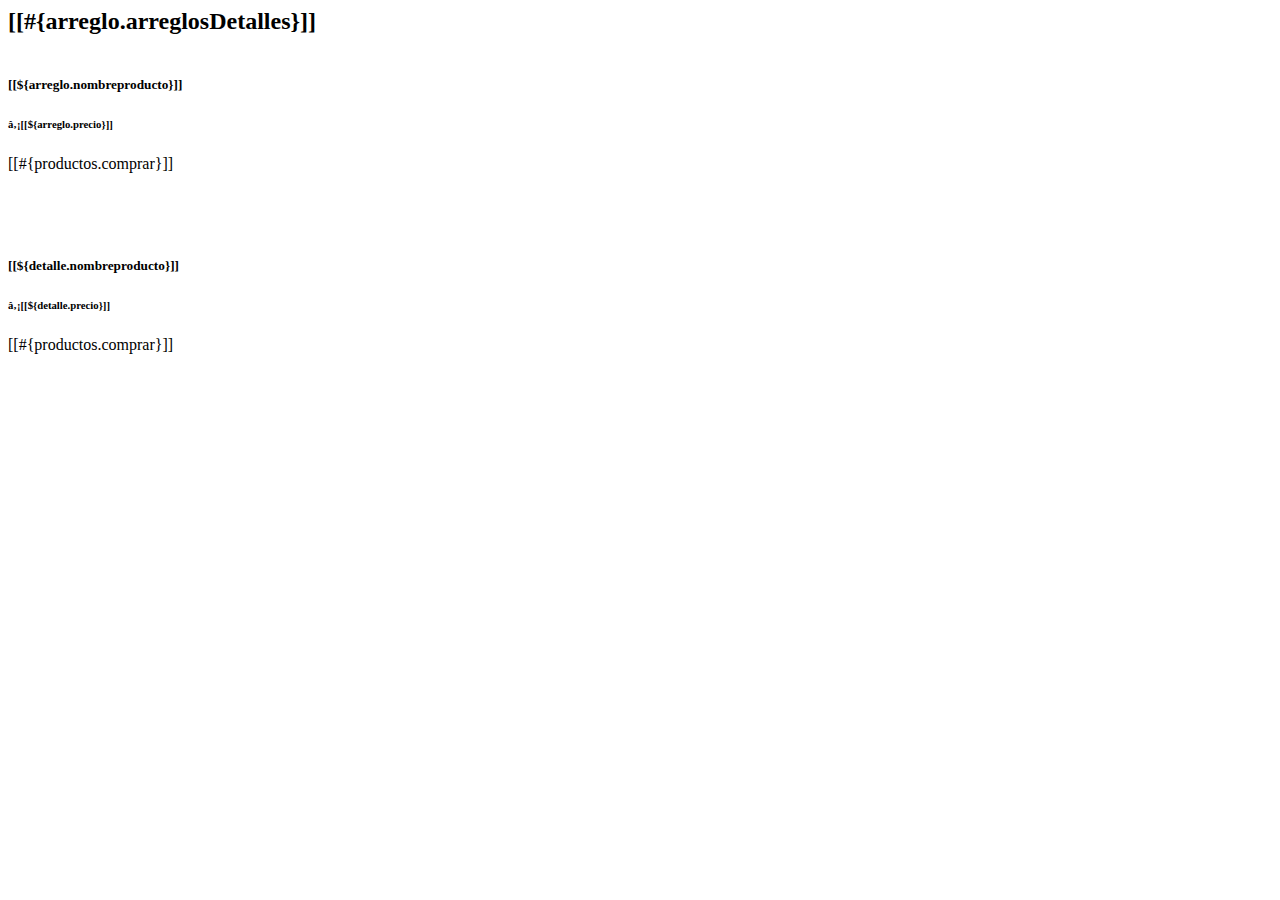
<file: src/main/resources/templates/arreglos/catalogo.html>
<html xmlns:th="http://www.thymeleaf.org">
    <head th:replace="~{layout/plantilla :: head}">
        <title>Inicio || MadelineGarden</title>
        <link rel="shortcut icon" href="img/4086239380f418bfdadf7fd6ee566361.png">
        <link rel="stylesheet" href="https://cdnjs.cloudflare.com/ajax/libs/font-awesome/6.2.1/css/all.min.css"
              <meta charset="UTF-8"/>
    </head>
    <body class="pt-5" >
        <!-- Header -->
        <header th:replace="~{layout/plantilla :: header}"></header>
        <!-- Hero -->

        <h2 class="p-5 text-center">[[#{arreglo.arreglosDetalles}]]</h2>
        
        <!-- Card -->
        <div class="container p-2">
            <div class="container">            
                <div class="row row-cols-4 justify-content-evenly" style="margin-bottom: 5%;">               
                    <div class="card m-1" th:each="arreglo : ${arreglos}">                    
                        <div class="card-body p-2">
                            <div class="p-2">
                                <img th:src="${arreglo.imagen}" width="70px"/>                        
                                <h5 class="card-title">[[${arreglo.nombreproducto}]]</h5>                        
                                <h6 class="card-subtitle mb-2 text-muted text-end">₡[[${arreglo.precio}]]</h6>                        
                                <a class="card-link text-decoration-none" th:href="@{/carrito/agregar/} + ${arreglo.idarreglo}">[[#{productos.comprar}]]</a>
                            </div>            
                        </div>                
                    </div>            
                </div>        
            </div>
        </div>
        <!-- Card -->
        
        <!-- Card -->
        <div class="container p-2">
            <div class="container">            
                <div class="row row-cols-4 justify-content-evenly" style="margin-bottom: 5%;">               
                    <div class="card m-1" th:each="detalle : ${detalles}">                    
                        <div class="card-body p-2">
                            <div class="p-2">
                                <img th:src="${detalle.imagen}" width="70px"/>                        
                                <h5 class="card-title">[[${detalle.nombreproducto}]]</h5>                        
                                <h6 class="card-subtitle mb-2 text-muted text-end">₡[[${detalle.precio}]]</h6>                        
                                <a class="card-link text-decoration-none" th:href="@{/carrito/agregar/} + ${detalle.iddetalle}">[[#{productos.comprar}]]</a>
                            </div>            
                        </div>                
                    </div>            
                </div>        
            </div>
        </div>
        <!-- Card -->

        <!-- Footer -->
        <footer th:replace="~{layout/plantilla :: footer}"></footer>
        <!-- Footer -->  
    </body>
</html>
</file>
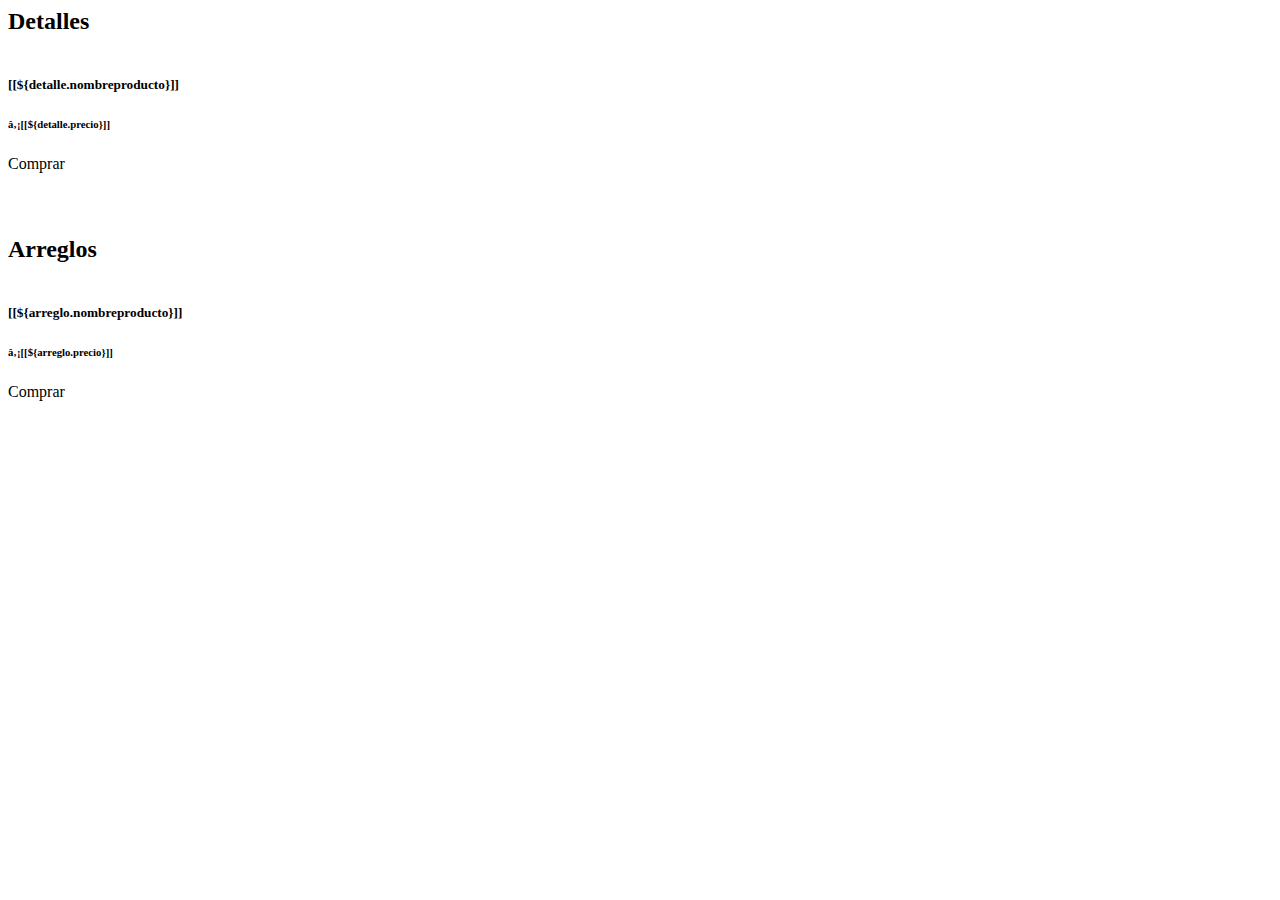
<file: src/main/resources/templates/arreglos/catalogoArreglosYDetalles.html>
<html xmlns:th="http://www.thymeleaf.org">
    <head th:replace="~{layout/plantilla :: head}">
        <title>Inicio || MadelineGarden</title>
        <link rel="shortcut icon" href="img/4086239380f418bfdadf7fd6ee566361.png">
        <link rel="stylesheet" href="https://cdnjs.cloudflare.com/ajax/libs/font-awesome/6.2.1/css/all.min.css"
              <meta charset="UTF-8"/>
    </head>
    <body class="pt-5" >
        <!-- Header -->
        <header th:replace="~{layout/plantilla :: header}"></header>
        <!-- Hero -->

        <h2 class="p-5 text-center">Detalles</h2>

        <!-- Card -->
        <div class="container p-2">
            <div class="container">            
                <div class="row row-cols-4 justify-content-evenly" style="margin-bottom: 5%;">               
                    <div class="card m-1" th:each="detalle : ${detalles}">                    
                        <div class="card-body p-2">
                            <div class="p-2">
                                <img th:src="${detalle.imagen}" width="70px"/>                        
                                <h5 class="card-title">[[${detalle.nombreproducto}]]</h5>                        
                                <h6 class="card-subtitle mb-2 text-muted text-end">₡[[${detalle.precio}]]</h6>                        
                                <a class="card-link text-decoration-none" th:href="@{/carrito/listado/} + ${detalle.iddetalle}">Comprar</a>
                            </div>            
                        </div>                
                    </div>            
                </div>        
            </div>
        </div>
        <!-- Card -->

        <h2 class="p-5 text-center">Arreglos</h2>

        <!-- Card -->
        <div class="container p-2">
            <div class="container">            
                <div class="row row-cols-4 justify-content-evenly" style="margin-bottom: 5%;">               
                    <div class="card m-1" th:each="arreglo : ${arreglo}">                    
                        <div class="card-body p-2">
                            <div class="p-2">
                                <img th:src="${arreglo.imagen}" width="70px"/>                        
                                <h5 class="card-title">[[${arreglo.nombreproducto}]]</h5>                        
                                <h6 class="card-subtitle mb-2 text-muted text-end">₡[[${arreglo.precio}]]</h6>                        
                                <a class="card-link text-decoration-none" th:href="@{/carrito/listado/} + ${arreglo.idarreglo}">Comprar</a>
                            </div>            
                        </div>                
                    </div>            
                </div>        
            </div>
        </div>
        <!-- Card -->


        <!-- Footer -->
        <footer th:replace="~{layout/plantilla :: footer}"></footer>
        <!-- Footer -->  
    </body>
</html>
</file>
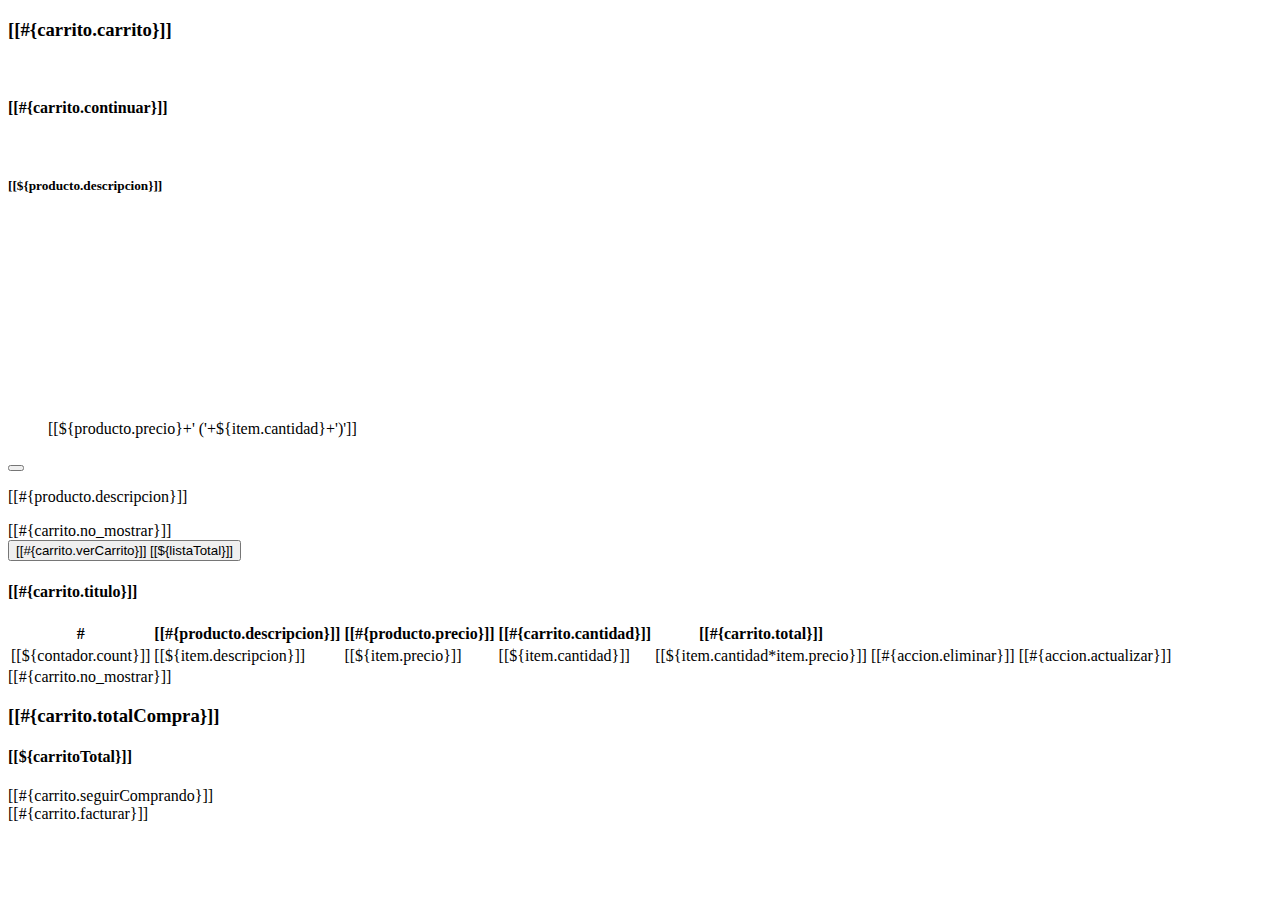
<file: src/main/resources/templates/carrito/fragmentosCarrito.html>
<!DOCTYPE html>
<html xmlns:th="http://www.thymeleaf.org"
      xmlns="http://www.w3.org/1999/xhtml"
      xmlns:sec="http://thymeleaf.org/extras/spring-security">
    <head th:replace="~{layout/plantilla :: head}">
        <title>Madeline Garden</title>
    </head>
    <body>
        
        <section th:fragment="listadoCarrito" class="contenido">
        <div>
           <h3>[[#{carrito.carrito}]]</h3><br>
                <h4><a>[[#{carrito.continuar}]]</a></h4><br>          
        </div>
        <div class="row row-cols-3" 
                     th:if="${productos != null and !productos.empty}">
                    <div class="card" th:each="producto : ${productos}">
                        <div class="card-body">
                            <h5 class="card-title">[[${producto.descripcion}]]</h5>
                            <figure>
                                <img th:src="@{${producto.imagen}}" height="200"/>
                                <figcaption>
                                    [[${producto.precio}+' ('+${item.cantidad}+')']]
                                </figcaption>
                            </figure>
                            <form>
                                <input type="hidden" name="texto" th:value="${producto.idProducto}"/>
                                <input type="hidden" name="texto" th:value="${item.cantidad}"/>
                                <button class="btn btn-ligth" id="addCar" 
                                        name="addCar" onclick="addCard(this.form)" 
                                        type="button">
                                    <i class="fas fa-cart-plus"></i>
                                </button>
                            </form>
                            <p class="card-text">[[#{producto.descripcion}]]</p>                            
                        </div>
                    </div>
                </div>
                <div th:if="${productos == null or productos.empty}">
                    [[#{carrito.no_mostrar}]]
                </div>
        </section>
        <div th:fragment="verCarrito" th:unless="${#lists.isEmpty(listaItems)}">            
            <form action="/carrito/listado">
                <button
                    type="submit"
                    class="btn btn-primary">
                    <i class="fas fa-cart-plus"></i>[[#{carrito.verCarrito}]] [[${listaTotal}]]
                </button>
            </form>
        </div>     

        <section th:fragment="listadoCarrito" id="items">
            <div class="container">
                <div class="row">
                    <div class="col-md-9">
                        <div class="card">
                            <div class="card-header">
                                <h4>[[#{carrito.titulo}]]</h4>
                            </div>
                            <div th:if="${items != null and !items.empty}">
                                <table class="table table-stryped">
                                    <thead class="thead-dark">
                                        <tr>
                                            <th>#</th>
                                            <th>[[#{producto.descripcion}]]</th>
                                            <th>[[#{producto.precio}]]</th>
                                            <th>[[#{carrito.cantidad}]]</th>
                                            <th>[[#{carrito.total}]]</th>
                                            <th></th>
                                            <th></th>
                                        </tr>
                                    </thead>
                                    <tbody>
                                        <tr th:each="item, contador : ${items}">
                                            <td>[[${contador.count}]]</td>
                                            <td>[[${item.descripcion}]]</td>
                                            <td class="text-end">[[${item.precio}]]</td>
                                            <td class="text-center">[[${item.cantidad}]]</td>
                                            <td class="text-center">[[${item.cantidad*item.precio}]]</td>
                                            <td>
                                                <a th:href="@{/carrito/eliminar/}+${item.idProducto}"
                                                   class="btn btn-danger">
                                                    <i class='fas fa-trash'></i> [[#{accion.eliminar}]]
                                                </a>
                                            </td>
                                            <td>
                                                <a th:href="@{/carrito/modificar/}+${item.idProducto}"
                                                   class="btn btn-success">
                                                    <i class='fas fa-pencil'></i> [[#{accion.actualizar}]]
                                                </a>
                                            </td>
                                        </tr>
                                    </tbody>
                                </table>
                            </div>
                            <div class="text-center p-2" th:if="${items== null or items.empty}">
                                [[#{carrito.no_mostrar}]]
                            </div>
                        </div>
                    </div>
                    <div class="col-md-3">
                        <div class="card text-center bg-customgray text-dark mb-3">
                            <div class="card-body">
                                <h3>[[#{carrito.totalCompra}]]</h3>
                                <h4 class="fs-4">
                                    [[${carritoTotal}]]
                                </h4>
                            </div>
                        </div>
                        <div class="card text-center bg-customgray text-white mb-3">
                            <div class="card-body">
                                <a th:href="@{/}"
                                   class="btn btn-gray">
                                    <i class='fas fa-reply'></i> [[#{carrito.seguirComprando}]]
                                </a>
                            </div>
                        </div>
                        <div class="card text-center bg-customgray text-white mb-3">
                            <div class="card-body">
                                <a th:href="@{/facturar/carrito}"
                                   class="btn btn-gray">
                                    <i class='fas fa-fordward'></i> [[#{carrito.facturar}]]
                                </a>
                            </div>
                        </div> 
                    </div>
                </div>
            </div>
        </section>
       
            
            
    </body>
</html>
</file>
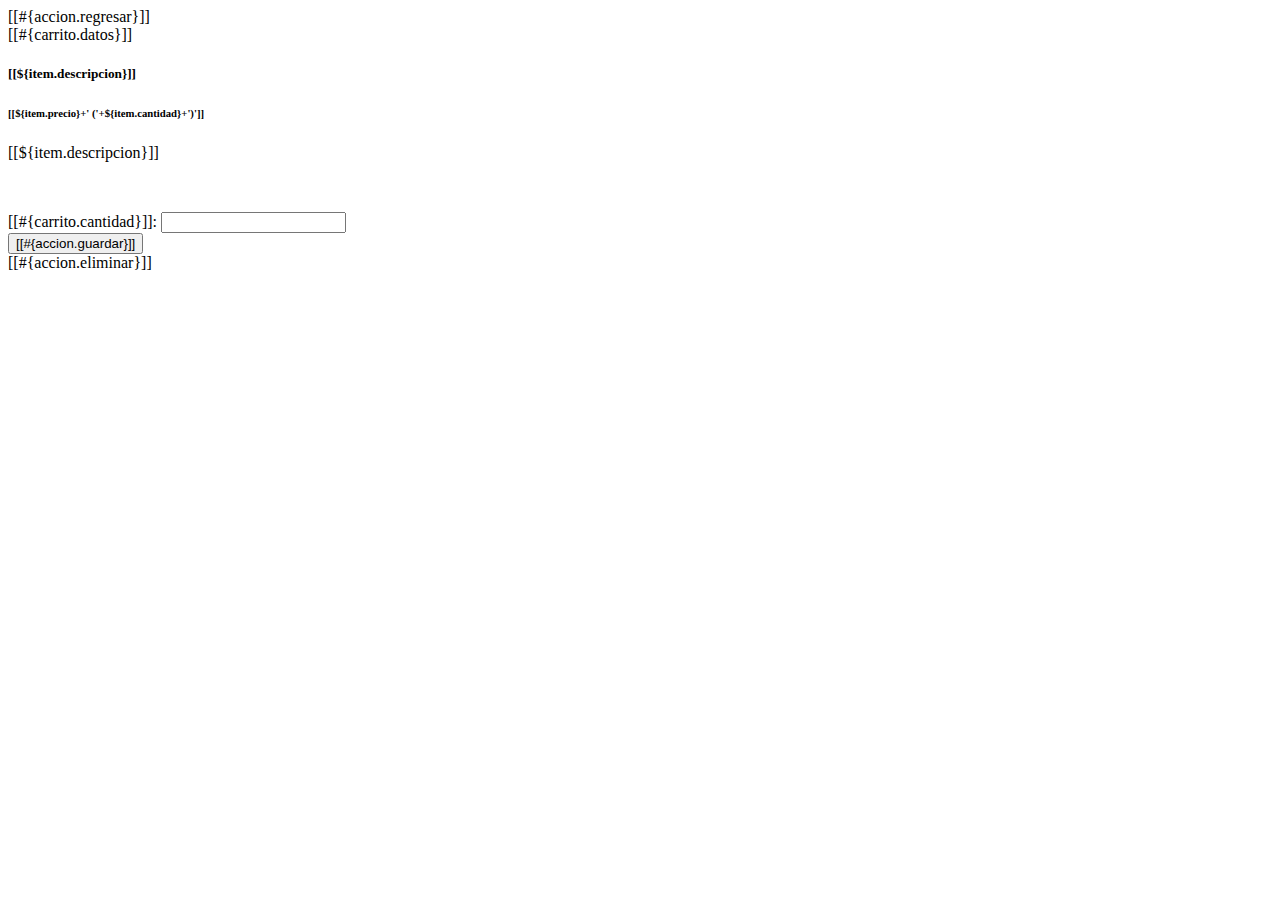
<file: src/main/resources/templates/carrito/modificar.html>
<!DOCTYPE html>
<html xmlns:th="http://www.thymeleaf.org"
      xmlns="http://www.w3.org/1999/xhtml"
      xmlns:sec="http://thymeleaf.org/extras/spring-security">
    <head th:replace="~{layout/plantilla :: head}">
        <title>Madeline Garden</title>
    </head>
    <body>
        <header th:replace="~{layout/plantilla :: header}"/>
        
        <div class="container contenido">
            <div class="row row-cols-6" >
                <a th:href="@{/carrito/listado}" class="btn btn-primary">
                    <i class='fas fa-reply'></i> [[#{accion.regresar}]]</a>
            </div>
            <div class="row row-cols-2">
                <div class="card">
                    <div class="card-header">
                        [[#{carrito.datos}]]
                    </div>
                    <div class="card-body">
                        <h5 class="card-title">[[${item.descripcion}]]</h5>
                        <h6 class="card-subtitle mb-2 text-muted text-end">
                            [[${item.precio}+' ('+${item.cantidad}+')']]</h6>
                        <p class="card-text">[[${item.descripcion}]]</p>
                    </div>
                </div>
                <div class="card">                    
                    <div class="card-body">
                        <figure>
                            <img th:src="@{${item.imagen}}" width="120"/>                            
                        </figure>
                        <form th:action="@{/carrito/guardar}"
                              method="post"
                              th:object="${item}">
                            <input type="hidden" name="idProducto" th:field="*{idProducto}"/>
                            <div class="form-group">
                                <label for="cantidad">[[#{carrito.cantidad}]]:</label>
                                <input type="number" name="cantidad" th:field="*{cantidad}" 
                                       min='1' th:max="${item.cantidad}"/>
                            </div>                
                            <div class="form-group">                    
                                <button class="btn btn-success" type="submit" name="guardar">
                                   <i class='fas fa-save'></i> [[#{accion.guardar}]]
                                </button>
                            </div>
                        </form>
                        <a th:href="@{/carrito/eliminar/}+${item.idProducto}"
                           class="btn btn-danger">
                            <i class='fas fa-trash'></i> [[#{accion.eliminar}]]
                        </a>
                    </div>
                </div>
            </div>
        </div>
        
        <footer th:replace="~{layout/plantilla :: footer}"/>

    </body>
</html>
</file>
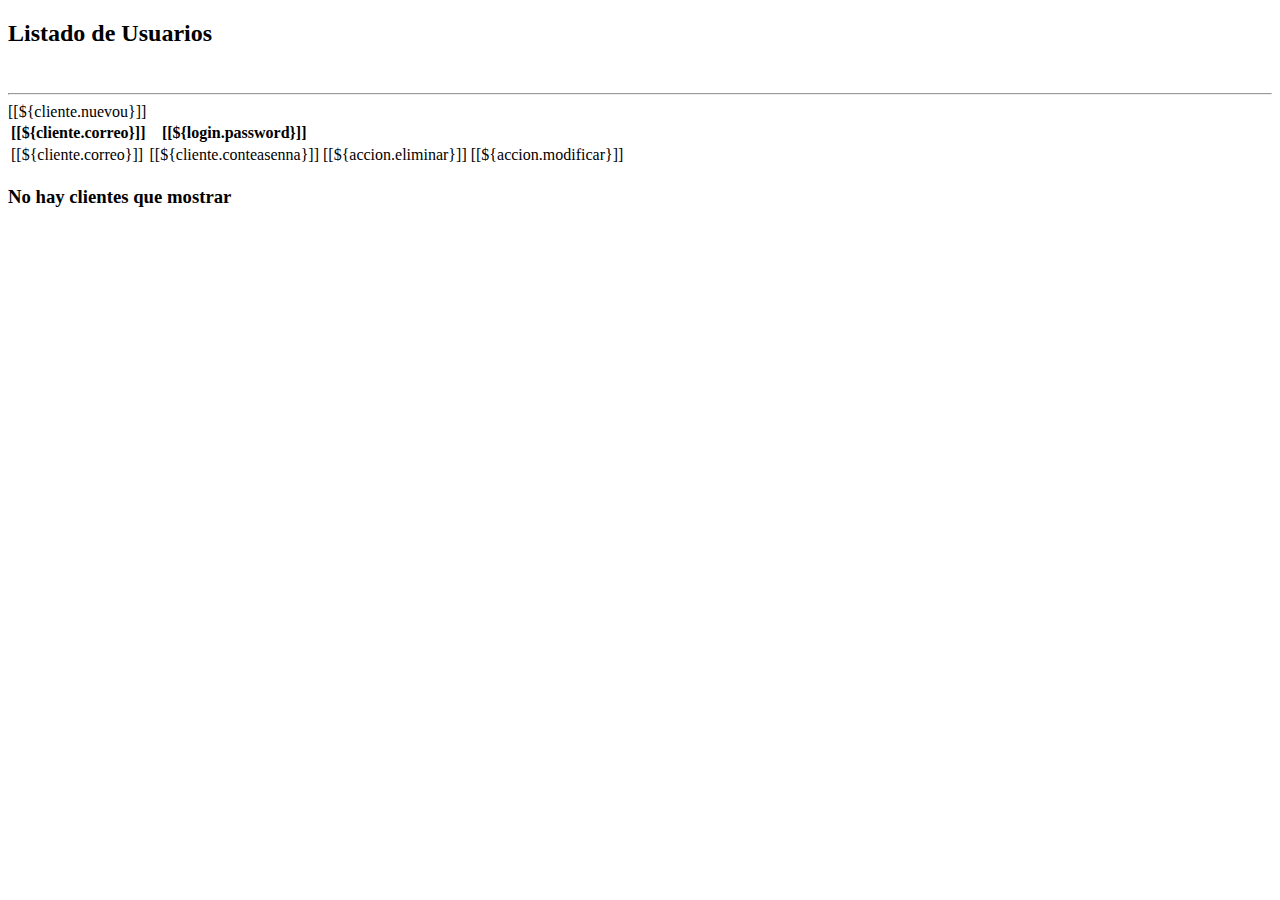
<file: src/main/resources/templates/clientes/listado.html>
<!DOCTYPE html>
<html xmlns:th="http://www.thymeleaf.org">
    <head th:replace="~{layout/plantilla :: head}">
        <title>MadelineGarden</title>
        <meta charset="UTF-8"/>
    </head>
    <body>
        <header th:replace="~{layout/plantilla :: header}"/>
        <h2>Listado de Usuarios</h2> 
        <br><hr>
        <a th:href="@{/usuario/nuevo}" 
           class="btn btn-primary"
           ><i class="fas fa-user-plus"></i> [[${cliente.nuevou}]]</a>
        <div th:if="${usuario != null and !usuario.empty}">
            <table class="table table-strype">
                <thead class="thead-dark">
                    <tr>
                        <th>[[${cliente.correo}]]</th>
                        <th>[[${login.password}]]</th>
                    </tr>
                </thead>
                <tbody>
                    <tr th:each="usuario : ${usuario}">
                        <td>[[${cliente.correo}]]</td>
                        <td>[[${cliente.conteasenna}]]</td>
                        <td><a th:href="@{/usuario/eliminar/}+${usuario.idusuario}"
                               class="btn btn-danger">
                                <i class="fas fa-trash"></i>[[${accion.eliminar}]] </a>
                            <a th:href="@{/usuario/modificar/}+${usuario.idCliente}"
                               class="btn btn-success">
                                <i class="fas fa-pencil"></i>[[${accion.modificar}]] </a>
                        </td>
                    </tr>
                </tbody>
            </table>
        </div>
        <div th:if="${usuario == null or usuario.empty}">
            <h3>No hay clientes que mostrar</h3>
            
        </div>
        <footer th:replace="~{layout/plantilla :: footer}"/>
    </body>
</html>
</file>
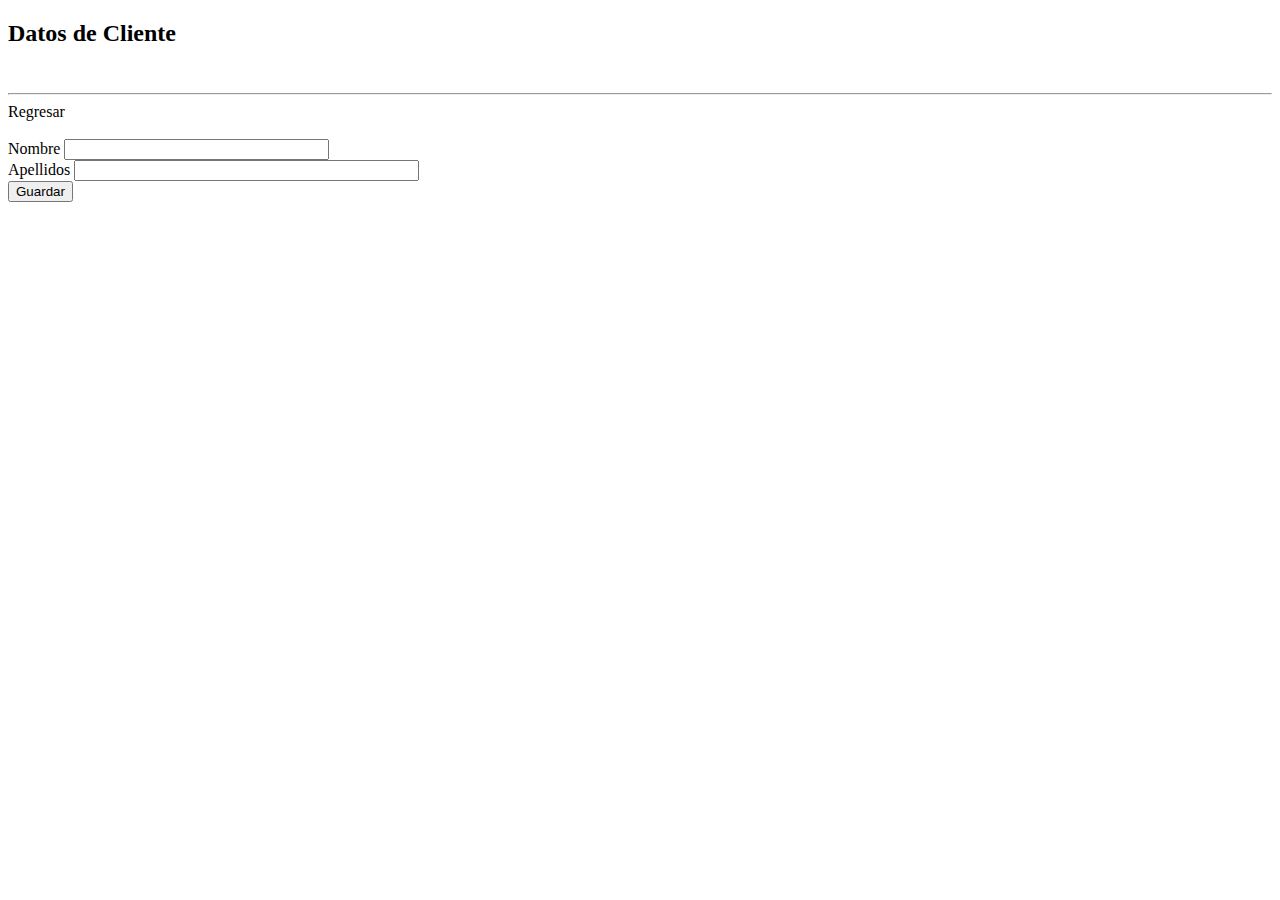
<file: src/main/resources/templates/clientes/modifica.html>
<!DOCTYPE html>
<head th:replace="~{layout/plantilla :: head}">
        <title>MadelineGarden</title>
        <meta charset="UTF-8"/>
    </head>
    <body>
        <header th:replace="~{layout/plantilla :: header}"/>
        <h2>Datos de Cliente</h2>
        <br><hr>
        <a th:href="@{/}">Regresar</a>
        
        <form th:action="@{/usuario/guardar}"
              method="post"
              th:object="${usuario}">
            <input type="hidden" name="idusuario" th:field="*{idusuario}"/>
            <br>
            <label>Nombre</label>
            <input type="text" name="correo" value="" th:field="*{correo}" size="30" />
            <br>
            <label>Apellidos</label>
            <input type="text" name="conteasenna" value="" th:field="*{conteasenna}" size="40" />
            <br>
            
            <input type="submit" value="Guardar">
        </form>
        <footer th:replace="~{layout/plantilla :: footer}"/>
    </body>
</html>
</file>
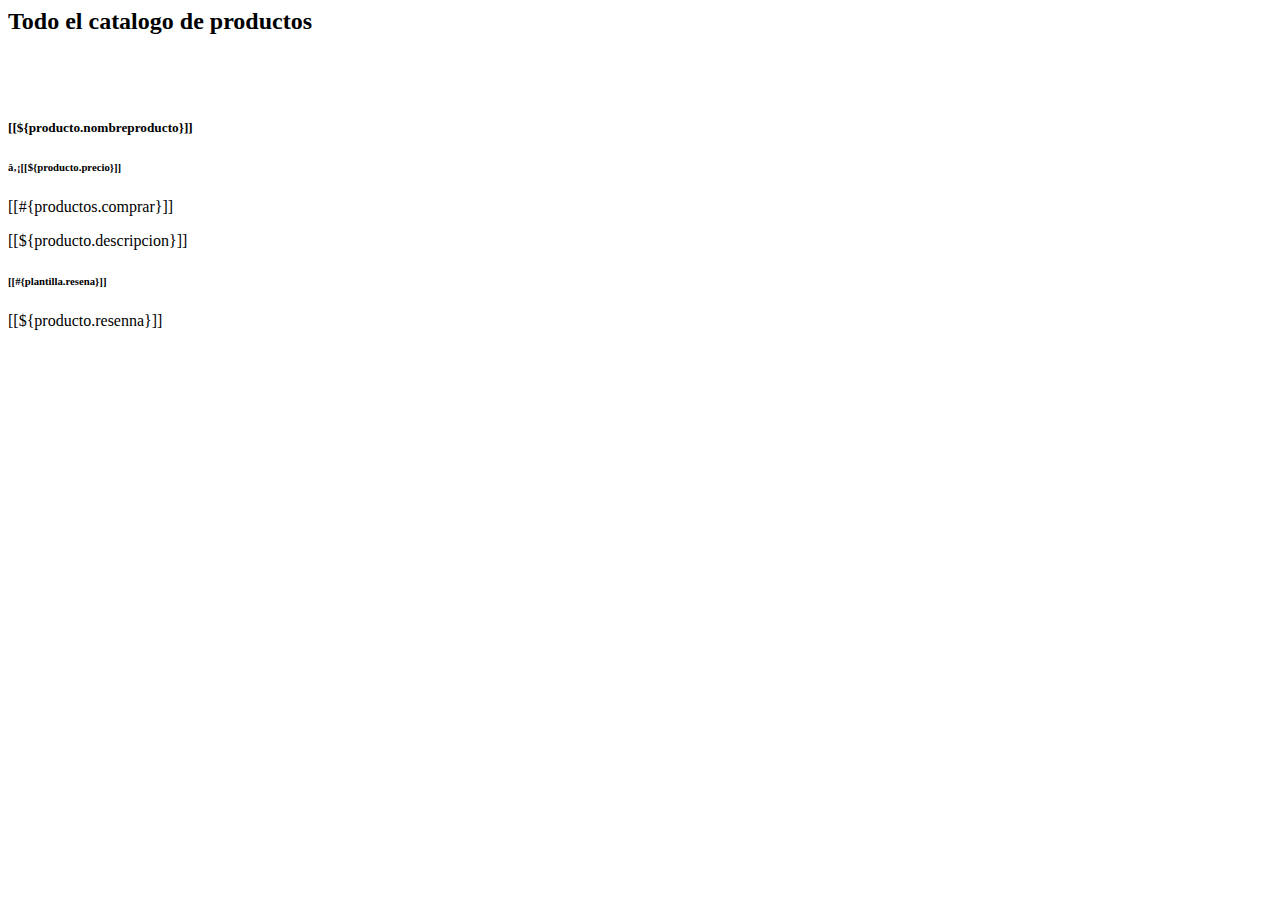
<file: src/main/resources/templates/productos/catalogo.html>
<html>
    <head th:replace="~{layout/plantilla :: head}">
        <title>Inicio || MadelineGarden</title>
        <link rel="shortcut icon" href="img/4086239380f418bfdadf7fd6ee566361.png">
        <link rel="stylesheet" href="https://cdnjs.cloudflare.com/ajax/libs/font-awesome/6.2.1/css/all.min.css"
              <meta charset="UTF-8"/>
    </head>
    <body class="pt-5">
        <header th:replace="~{layout/plantilla :: header}"/>

        <h2 class="p-5 text-center">Todo el catalogo de productos</h2>

        <!-- Card -->
        <div class="container" style="margin-top: 5%; margin-bottom: 5%;">
            <div class="container">            
                <div class="row row-cols-4 justify-content-evenly">               
                    <div class="card m-3" th:each="producto : ${productos}">                    
                        <div class="card-body p-2">
                            <div class="p-5">
                                <img th:src="${producto.imagen}" width="70px"/>                        
                                <h5 class="card-title">[[${producto.nombreproducto}]]</h5>                        
                                <h6 class="card-subtitle mb-2 text-muted text-end">₡[[${producto.precio}]]</h6>                        
                                <a class="card-link text-decoration-none" th:href="@{/carrito/agregar/} + ${producto.idProducto}">[[#{productos.comprar}]]</a>                        
                                <p class="card-text">[[${producto.descripcion}]]</p>   
                                <h6 class="card-title">[[#{plantilla.resena}]]</h6>
                                <p class="card-text">[[${producto.resenna}]]</p> 
                            </div>            
                        </div>                
                    </div>            
                </div>        
            </div>
        </div>
        <!-- Card -->

        <!-- Footer -->
        <footer th:replace="~{layout/plantilla :: footer}"></footer>
        <!-- Footer --> 

    </body>
</html>
</file>
